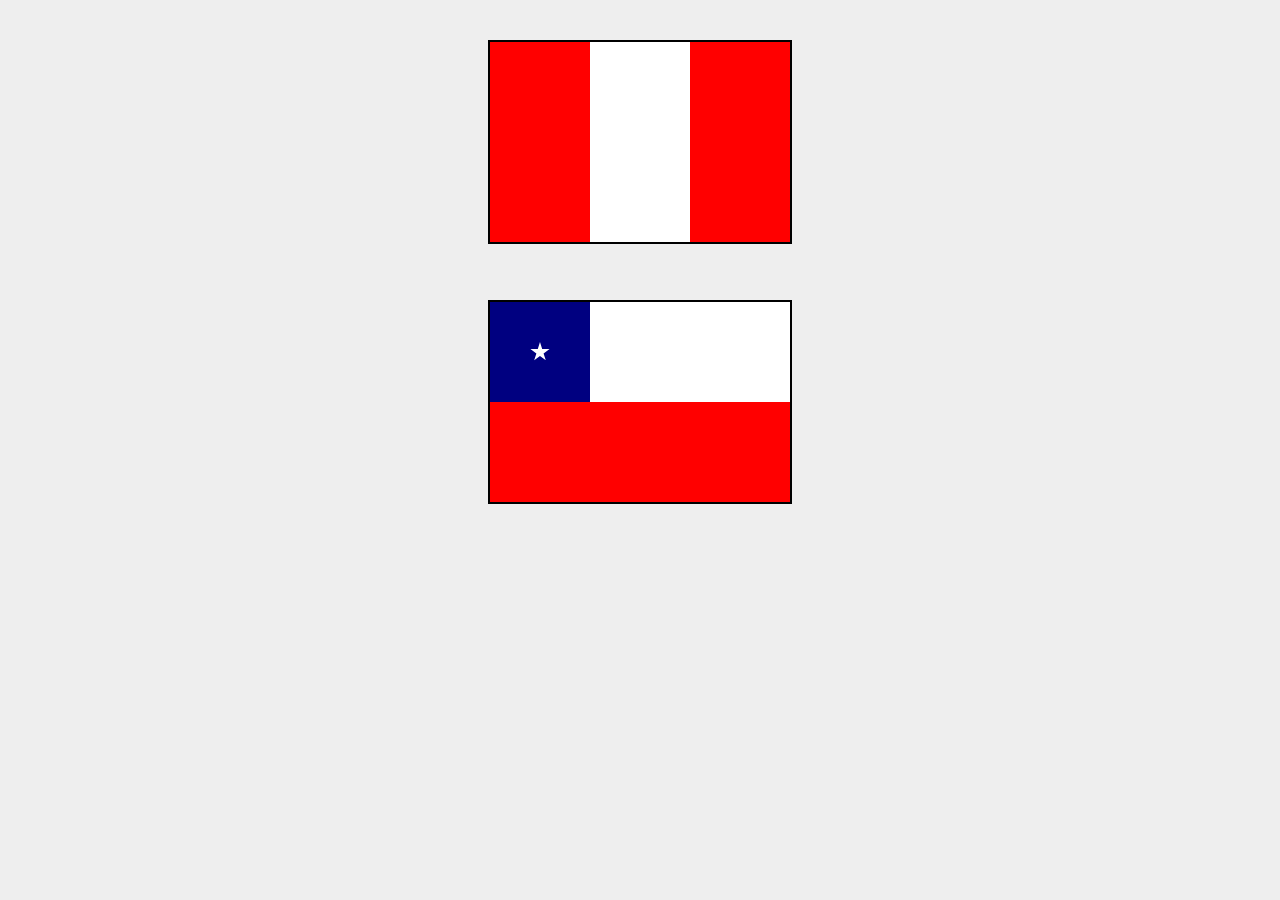
<file: bandera del peru/index.html>
<!DOCTYPE html>
<html lang="es">
<head>
  <meta charset="UTF-8">
  <title>Banderas de Perú y Chile</title>
  <link rel="stylesheet" href="bandera.css">
</head>
<body>
  <section class="bandera-peru">
    <div class="bandera">
      <div class="franja roja"></div>
      <div class="franja blanca"></div>
      <div class="franja roja"></div>
    </div>
    <p></p>
  </section>

  <section class="bandera-chile">
    <div class="bandera-chilena">
      <div class="parte-superior">
        <div class="cuadro-azul">
          <div class="estrella"></div>
        </div>
        <div class="blanco-horizontal"></div>
      </div>
      <div class="rojo-horizontal"></div>
    </div>
    <p></p>
  </section>
</body>
</html>
</file>
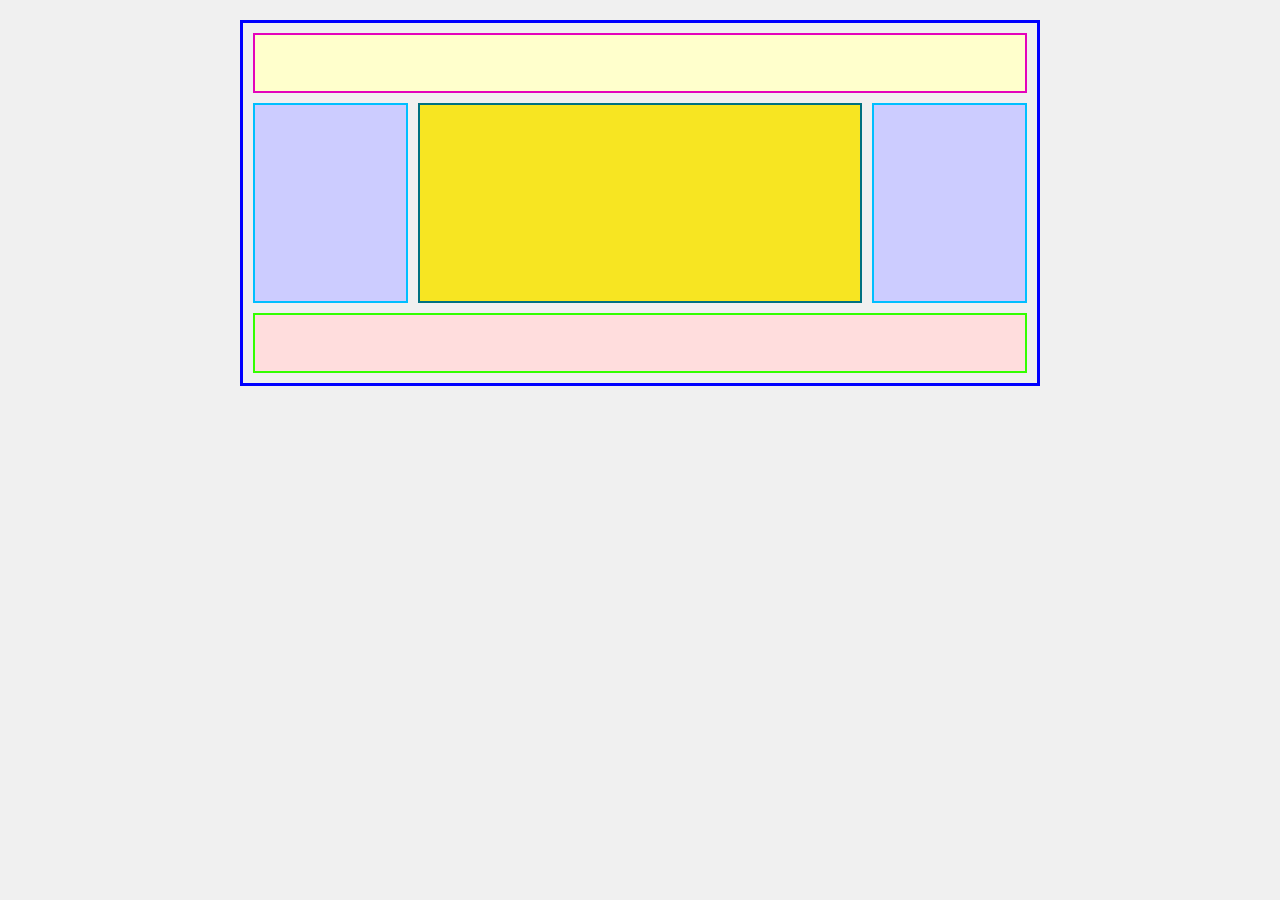
<file: Cuadro de colores/index.html>
<!DOCTYPE html>
<html lang="es">
<head>
  <meta charset="UTF-8">
  <title>Cuadros</title>
  <style>
    * {
      box-sizing: border-box;
    }
    body {
      margin: 0;
      padding: 20px;
      background: #f0f0f0;
    }
    section {
      border: 3px solid blue;
      padding: 10px;
      max-width: 800px;
      margin: auto;
    }
    header {
      height: 60px;
      background-color: #ffffcc;
      border: 2px solid rgb(228, 3, 187);
      margin-bottom: 10px;
    }
    main {
      display: flex;
      margin-bottom: 10px;
    }
    aside {
      width: 20%;
      background-color: #ccf;
      border: 2px solid deepskyblue;
      height: 200px;
    }
    article {
      flex: 1;
      background-color: rgb(247, 229, 34);
      border: 2px solid rgb(0, 113, 128);
      height: 200px;
      margin: 0 10px;
    }
    footer {
      height: 60px;
      background-color: #fdd;
      border: 2px solid rgb(51, 255, 0);
    }
  </style>
</head>
<body>

<section>
  <header></header>

  <main>
    <aside></aside>
    <article></article>
    <aside></aside>
  </main>

  <footer></footer>
</section>

</body>
</html>
</file>
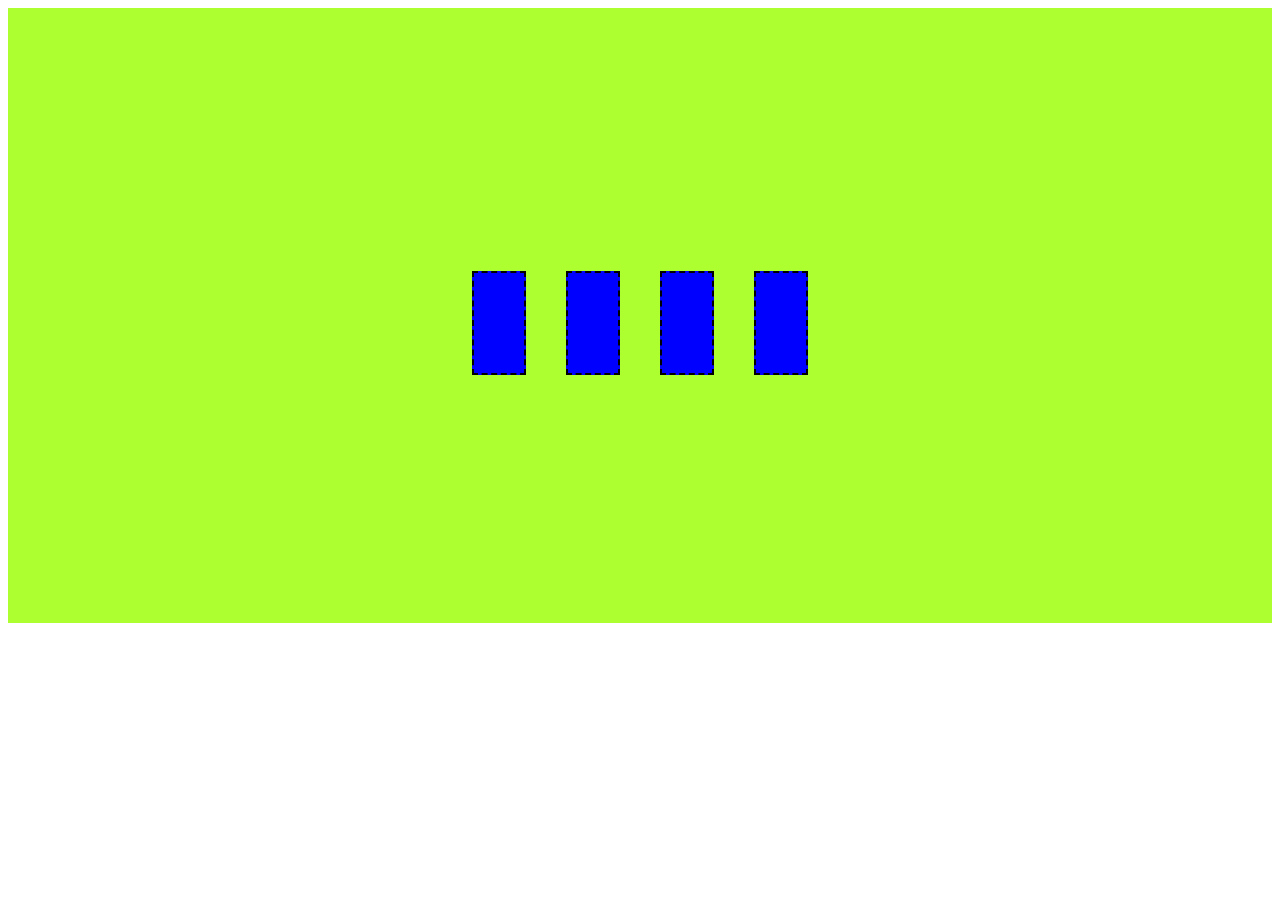
<file: flexbox/index.html>
<!DOCTYPE html>
<html lang="en">
<head>
    <meta charset="UTF-8">
    <meta name="viewport" content="width=device-width, initial-scale=1.0">
    <title>flexbox</title>
    <link rel="stylesheet" href="./flexbox.css">
</head>
<body>
    <section class="principal">
    <article></article>
    <article></article>
    <article></article>
    <article></article>
    </section>
</body>
</html>
</file>
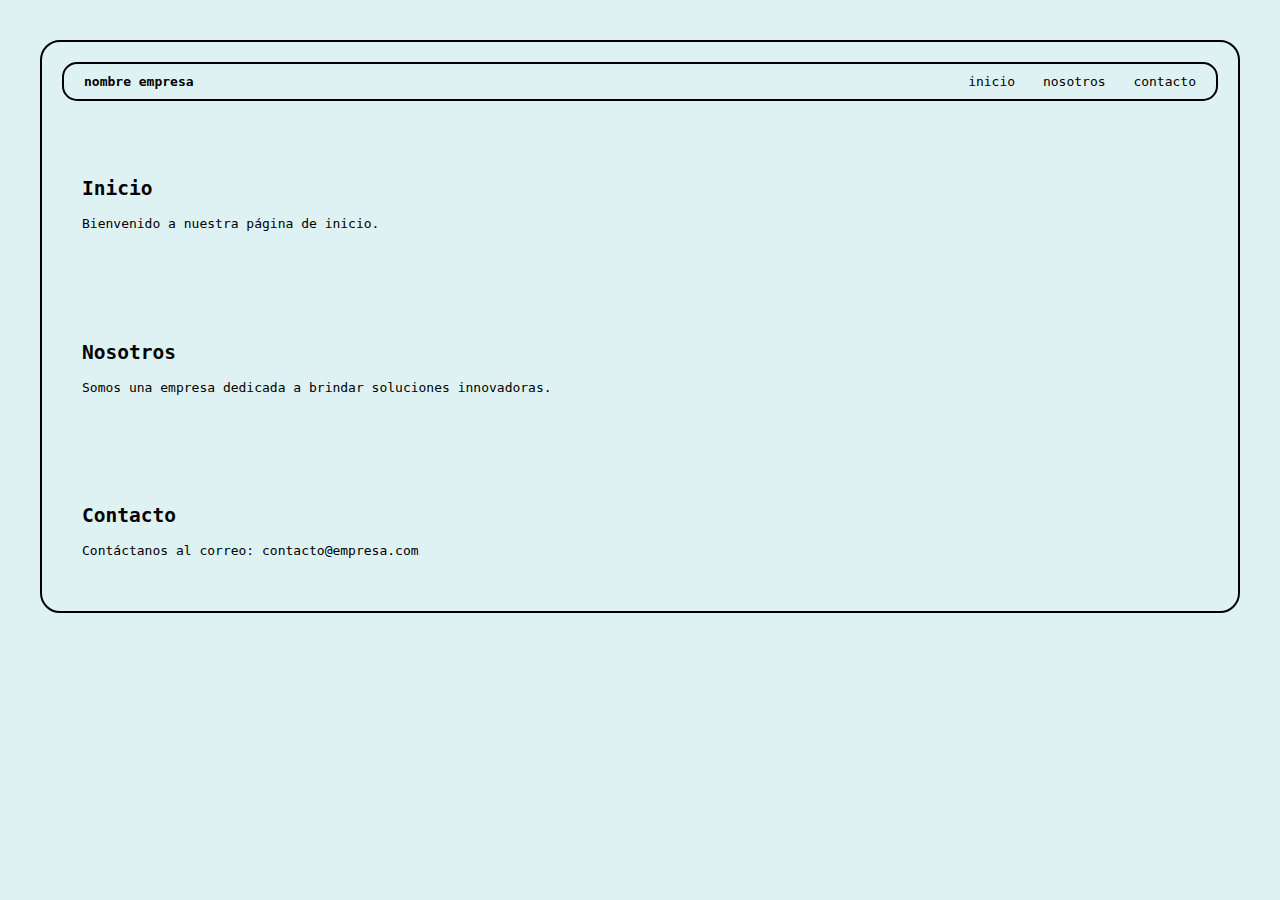
<file: tarea/index.html>
<!DOCTYPE html>
<html lang="es">
<head>
    <meta charset="UTF-8">
    <title>Nombre Empresa</title>
    <link rel="stylesheet" href="./css/styles.css">
</head>
<body>
    <div class="contenedor">
        <header class="navbar">
            <div class="logo">nombre empresa</div>
            <nav class="menu">
                <a href="#inicio">inicio</a>
                <a href="#nosotros">nosotros</a>
                <a href="#contacto">contacto</a>
            </nav>
        </header>

        <main>
            <section id="inicio" class="seccion">
                <h2>Inicio</h2>
                <p>Bienvenido a nuestra página de inicio.</p>
            </section>

            <section id="nosotros" class="seccion">
                <h2>Nosotros</h2>
                <p>Somos una empresa dedicada a brindar soluciones innovadoras.</p>
            </section>

            <section id="contacto" class="seccion">
                <h2>Contacto</h2>
                <p>Contáctanos al correo: contacto@empresa.com</p>
            </section>
        </main>
    </div>
</body>
</html>
</file>
<file: bandera del peru/bandera.css>
body {
  display: flex;
  flex-direction: column;
  align-items: center;
  gap: 40px;
  margin: 0;
  padding: 40px;
  background-color: #eee;
  font-family: sans-serif;
}

.bandera {
  display: flex;
  width: 300px;
  height: 200px;
  border: 2px solid black;
}

.franja {
  width: 33.33%;
  height: 100%;
}

.roja {
  background-color: red;
}

.blanca {
  background-color: white;
}

.bandera-chilena {
  width: 300px;
  height: 200px;
  border: 2px solid black;
  display: flex;
  flex-direction: column;
}

.parte-superior {
  display: flex;
  height: 50%;
}

.cuadro-azul {
  width: 33.33%;
  background-color: navy;
  position: relative;
}

.estrella {
  width: 20px;
  height: 20px;
  background-color: white;
  clip-path: polygon(
    50% 0%, 61% 35%, 98% 35%, 
    68% 57%, 79% 91%, 50% 70%, 
    21% 91%, 32% 57%, 2% 35%, 
    39% 35%
  );
  position: absolute;
  top: 50%;
  left: 50%;
  transform: translate(-50%, -50%);
}

.blanco-horizontal {
  width: 66.66%;
  background-color: white;
}

.rojo-horizontal {
  height: 50%;
  background-color: red;
}
</file>
<file: flexbox/flexbox.css>
.principal{
    height: 600px;
    background: greenyellow;
    padding-top: 15px;
    display: flex;
    justify-content: center;
    align-items: center;
}
article{
    height: 100px;
    width: 50px;
    background: blue;
    margin: 20px;
    border: 2px dashed #000;
}
</file>
<file: tarea/css/styles.css>
body {
    margin: 0;
    background-color: #dff2f3;
    font-family: monospace;
}

.contenedor {
    margin: 40px;
    border: 2px solid black;
    border-radius: 20px;
    padding: 20px;
}

.navbar {
    display: flex;
    justify-content: space-between;
    align-items: center;
    border: 2px solid black;
    border-radius: 15px;
    padding: 10px 20px;
}

.logo {
    font-weight: bold;
}

.menu a {
    text-decoration: none;
    color: black;
    margin-left: 20px;
}

.seccion {
    margin-top: 40px;
    padding: 20px;
}
</file>
